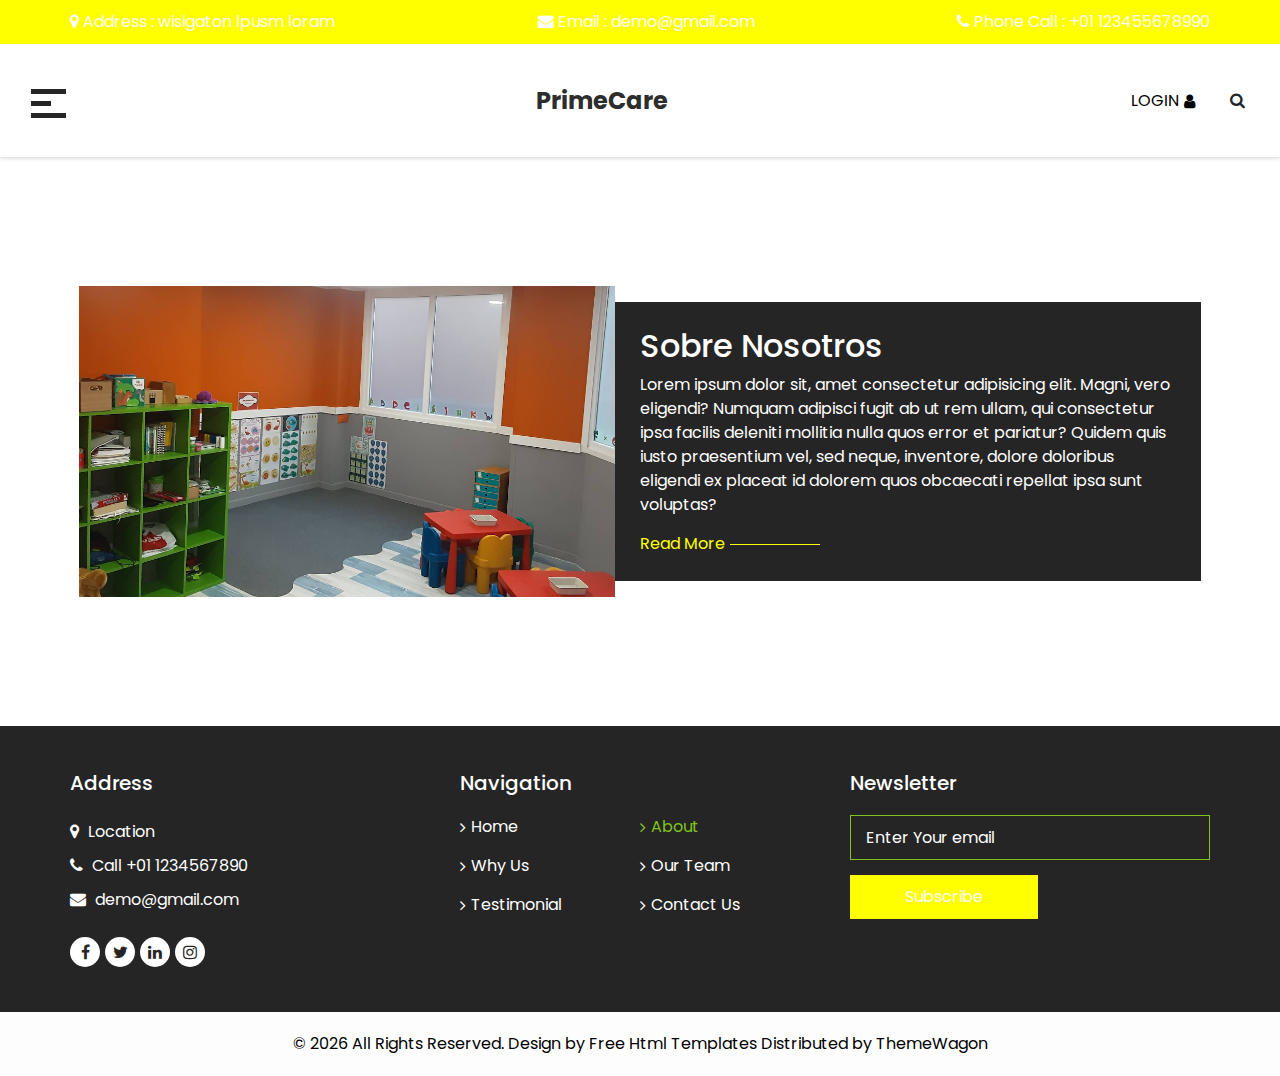
<file: about.html>
<!DOCTYPE html>
<html>

<head>
  <!-- Basic -->
  <meta charset="utf-8" />
  <meta http-equiv="X-UA-Compatible" content="IE=edge" />
  <!-- Mobile Metas -->
  <meta name="viewport" content="width=device-width, initial-scale=1, shrink-to-fit=no" />
  <!-- Site Metas -->
  <meta name="keywords" content="" />
  <meta name="description" content="" />
  <meta name="author" content="" />

  <title>PrimeCare</title>

  <!-- slider stylesheet -->
  <link rel="stylesheet" type="text/css" href="https://cdnjs.cloudflare.com/ajax/libs/OwlCarousel2/2.3.4/assets/owl.carousel.min.css" />

  <!-- bootstrap core css -->
  <link rel="stylesheet" type="text/css" href="css/bootstrap.css" />
  <!-- fonts awesome style -->
  <link href="css/font-awesome.min.css" rel="stylesheet" />
  <!-- fonts style -->
  <link href="https://fonts.googleapis.com/css?family=Open+Sans:400,700|Poppins:400,500,700&display=swap" rel="stylesheet" />

  <!-- Custom styles for this template -->
  <link href="css/style.css" rel="stylesheet" />
  <!-- responsive style -->
  <link href="css/responsive.css" rel="stylesheet" />
</head>

<body class="sub_page">
  <div class="hero_area">
    <!-- header section strats -->
    <header class="header_section">
      <div class="contact_nav_container">
        <div class="container">
          <div class="contact_nav">
            <a href="">
              <i class="fa fa-map-marker" aria-hidden="true"></i>
              <span>
                Address : wisigaton lpusm loram
              </span>
            </a>
            <a href="">
              <i class="fa fa-envelope" aria-hidden="true"></i>
              <span>
                Email : demo@gmail.com
              </span>
            </a>
            <a href="">
              <i class="fa fa-phone" aria-hidden="true"></i>
              <span>
                Phone Call : +01 123455678990
              </span>
            </a>
          </div>
        </div>
      </div>
      <div class="container-fluid">
        <nav class="navbar navbar-expand-lg custom_nav-container">
          <div class="custom_menu-btn">
            <button onclick="openNav()">
              <span class="s-1"> </span>
              <span class="s-2"> </span>
              <span class="s-3"> </span>
            </button>
          </div>
          <div id="myNav" class="overlay">
            <div class="menu_btn-style ">
              <button onclick="closeNav()">
                <span class="s-1"> </span>
                <span class="s-2"> </span>
                <span class="s-3"> </span>
              </button>
            </div>
            <div class="overlay-content">
              <a class="" href="index.html"> Home <span class="sr-only">(current)</span></a>
              <a class="active" href="about.html"> About</a>
              <a class="" href="why.html"> Why Us </a>
              <a class="" href="team.html"> Our Team</a>
              <a class="" href="testimonial.html"> Testimonial</a>
              <a class="" href="contact.html"> Contact Us</a>
            </div>
          </div>
          <a class="navbar-brand" href="index.html">
            <span>
              PrimeCare
            </span>
          </a>
          <div class="user_option">
            <a href="">
              <span>
                Login
              </span>
              <i class="fa fa-user" aria-hidden="true"></i>
            </a>
            <form class="form-inline">
              <button class="btn  nav_search-btn" type="submit">
                <i class="fa fa-search" aria-hidden="true"></i>
              </button>
            </form>
          </div>
        </nav>
      </div>
    </header>
    <!-- end header section -->
  </div>


  <!-- about section -->

  <section class="about_section layout_padding">
    <div class="container-fluid">
      <div class="box">
        <div class="img-box">
          <img src="images/imagen_6.png" alt="" />
        </div>
        <div class="detail-box">
          <h2>
            Sobre Nosotros
          </h2>
          <p>
            Lorem ipsum dolor sit, amet consectetur adipisicing elit. Magni, vero eligendi? Numquam adipisci fugit ab ut rem ullam, qui consectetur ipsa facilis deleniti mollitia nulla quos error et pariatur? Quidem quis iusto praesentium vel, sed neque, inventore, dolore doloribus eligendi ex placeat id dolorem quos obcaecati repellat ipsa sunt voluptas?
          </p>
          <a href="">
            <span>
              Read More
            </span>
            <hr />
          </a>
        </div>
      </div>
    </div>
  </section>

  <!-- end about section -->


  <!-- info section -->

  <section class="info_section layout_padding2">
    <div class="container">
      <div class="row">
        <div class="col-md-4">
          <div class="info_contact">
            <h5>
              Address
            </h5>
            <div class="contact_link_box">
              <a href="">
                <i class="fa fa-map-marker" aria-hidden="true"></i>
                <span>
                  Location
                </span>
              </a>
              <a href="">
                <i class="fa fa-phone" aria-hidden="true"></i>
                <span>
                  Call +01 1234567890
                </span>
              </a>
              <a href="">
                <i class="fa fa-envelope" aria-hidden="true"></i>
                <span>
                  demo@gmail.com
                </span>
              </a>
            </div>
          </div>
          <div class="info_social">
            <a href="">
              <i class="fa fa-facebook" aria-hidden="true"></i>
            </a>
            <a href="">
              <i class="fa fa-twitter" aria-hidden="true"></i>
            </a>
            <a href="">
              <i class="fa fa-linkedin" aria-hidden="true"></i>
            </a>
            <a href="">
              <i class="fa fa-instagram" aria-hidden="true"></i>
            </a>
          </div>
        </div>
        <div class="col-md-4">
          <div class="info_link_box">
            <h5>
              Navigation
            </h5>
            <div class="info_links">
              <a class="" href="index.html"> <i class="fa fa-angle-right" aria-hidden="true"></i> Home <span class="sr-only">(current)</span></a>
              <a class="active" href="about.html"> <i class="fa fa-angle-right" aria-hidden="true"></i> About</a>
              <a class="" href="why.html"> <i class="fa fa-angle-right" aria-hidden="true"></i> Why Us </a>
              <a class="" href="team.html"> <i class="fa fa-angle-right" aria-hidden="true"></i> Our Team</a>
              <a class="" href="testimonial.html"> <i class="fa fa-angle-right" aria-hidden="true"></i> Testimonial</a>
              <a class="" href="contact.html"> <i class="fa fa-angle-right" aria-hidden="true"></i> Contact Us</a>
            </div>
          </div>
        </div>
        <div class="col-md-4">
          <h5>
            Newsletter
          </h5>
          <form action="">
            <input type="text" placeholder="Enter Your email" />
            <button type="submit">
              Subscribe
            </button>
          </form>
        </div>
      </div>
    </div>
  </section>

  <!-- end info section -->

  <!-- footer section -->
  <footer class="footer_section container-fluid">
    <p>
      &copy; <span id="displayYear"></span> All Rights Reserved. Design by
      <a href="https://html.design/">Free Html Templates</a> Distributed by <a href="https://themewagon.com">ThemeWagon</a>
    </p>
  </footer>
  <!-- footer section -->

  <script src="js/jquery-3.4.1.min.js"></script>
  <script src="js/bootstrap.js"></script>
  <script src="https://cdnjs.cloudflare.com/ajax/libs/OwlCarousel2/2.3.4/owl.carousel.min.js"></script>
  <script src="js/custom.js"></script>


</body>

</html>
</file>
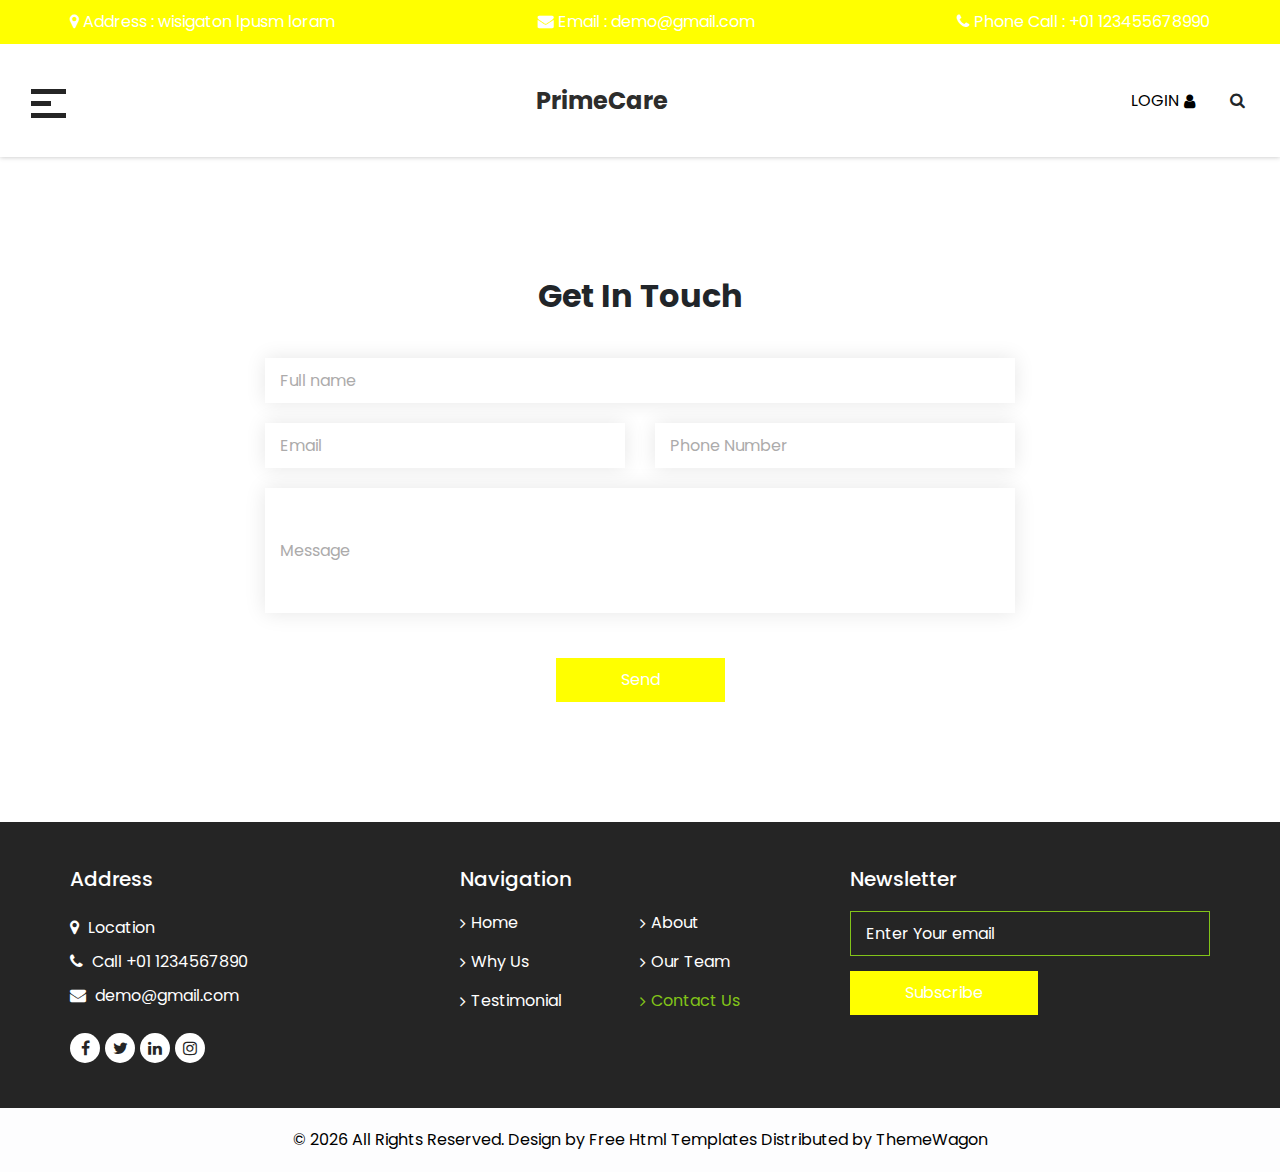
<file: contact.html>
<!DOCTYPE html>
<html>

<head>
  <!-- Basic -->
  <meta charset="utf-8" />
  <meta http-equiv="X-UA-Compatible" content="IE=edge" />
  <!-- Mobile Metas -->
  <meta name="viewport" content="width=device-width, initial-scale=1, shrink-to-fit=no" />
  <!-- Site Metas -->
  <meta name="keywords" content="" />
  <meta name="description" content="" />
  <meta name="author" content="" />

  <title>PrimeCare</title>

  <!-- slider stylesheet -->
  <link rel="stylesheet" type="text/css" href="https://cdnjs.cloudflare.com/ajax/libs/OwlCarousel2/2.3.4/assets/owl.carousel.min.css" />

  <!-- bootstrap core css -->
  <link rel="stylesheet" type="text/css" href="css/bootstrap.css" />
  <!-- fonts awesome style -->
  <link href="css/font-awesome.min.css" rel="stylesheet" />
  <!-- fonts style -->
  <link href="https://fonts.googleapis.com/css?family=Open+Sans:400,700|Poppins:400,500,700&display=swap" rel="stylesheet" />

  <!-- Custom styles for this template -->
  <link href="css/style.css" rel="stylesheet" />
  <!-- responsive style -->
  <link href="css/responsive.css" rel="stylesheet" />
</head>

<body class="sub_page">
  <div class="hero_area">
    <!-- header section strats -->
    <header class="header_section">
      <div class="contact_nav_container">
        <div class="container">
          <div class="contact_nav">
            <a href="">
              <i class="fa fa-map-marker" aria-hidden="true"></i>
              <span>
                Address : wisigaton lpusm loram
              </span>
            </a>
            <a href="">
              <i class="fa fa-envelope" aria-hidden="true"></i>
              <span>
                Email : demo@gmail.com
              </span>
            </a>
            <a href="">
              <i class="fa fa-phone" aria-hidden="true"></i>
              <span>
                Phone Call : +01 123455678990
              </span>
            </a>
          </div>
        </div>
      </div>
      <div class="container-fluid">
        <nav class="navbar navbar-expand-lg custom_nav-container">
          <div class="custom_menu-btn">
            <button onclick="openNav()">
              <span class="s-1"> </span>
              <span class="s-2"> </span>
              <span class="s-3"> </span>
            </button>
          </div>
          <div id="myNav" class="overlay">
            <div class="menu_btn-style ">
              <button onclick="closeNav()">
                <span class="s-1"> </span>
                <span class="s-2"> </span>
                <span class="s-3"> </span>
              </button>
            </div>
            <div class="overlay-content">
              <a class="" href="index.html"> Home <span class="sr-only">(current)</span></a>
              <a class="" href="about.html"> About</a>
              <a class="" href="why.html"> Why Us </a>
              <a class="" href="team.html"> Our Team</a>
              <a class="" href="testimonial.html"> Testimonial</a>
              <a class="active" href="contact.html"> Contact Us</a>
            </div>
          </div>
          <a class="navbar-brand" href="index.html">
            <span>
              PrimeCare
            </span>
          </a>
          <div class="user_option">
            <a href="">
              <span>
                Login
              </span>
              <i class="fa fa-user" aria-hidden="true"></i>
            </a>
            <form class="form-inline">
              <button class="btn  nav_search-btn" type="submit">
                <i class="fa fa-search" aria-hidden="true"></i>
              </button>
            </form>
          </div>
        </nav>
      </div>
    </header>
    <!-- end header section -->
  </div>


  <!-- contact section -->

  <section class="contact_section layout_padding">
    <div class="container">
      <div class="row">
        <div class="col-md-8 mx-auto">
          <div class="contact-form">
            <div class="heading_container">
              <h2>
                Get In Touch
              </h2>
            </div>
            <form action="">
              <input type="text" placeholder="Full name " />
              <div class="top_input">
                <input type="email" placeholder="Email" />
                <input type="text" placeholder="Phone Number" />
              </div>
              <input type="text" placeholder="Message" class="message_input" />
              <div class="btn-box">
                <button>
                  Send
                </button>
              </div>
            </form>
          </div>
        </div>
      </div>
    </div>
  </section>

  <!-- end contact section -->

  <!-- info section -->

  <section class="info_section layout_padding2">
    <div class="container">
      <div class="row">
        <div class="col-md-4">
          <div class="info_contact">
            <h5>
              Address
            </h5>
            <div class="contact_link_box">
              <a href="">
                <i class="fa fa-map-marker" aria-hidden="true"></i>
                <span>
                  Location
                </span>
              </a>
              <a href="">
                <i class="fa fa-phone" aria-hidden="true"></i>
                <span>
                  Call +01 1234567890
                </span>
              </a>
              <a href="">
                <i class="fa fa-envelope" aria-hidden="true"></i>
                <span>
                  demo@gmail.com
                </span>
              </a>
            </div>
          </div>
          <div class="info_social">
            <a href="">
              <i class="fa fa-facebook" aria-hidden="true"></i>
            </a>
            <a href="">
              <i class="fa fa-twitter" aria-hidden="true"></i>
            </a>
            <a href="">
              <i class="fa fa-linkedin" aria-hidden="true"></i>
            </a>
            <a href="">
              <i class="fa fa-instagram" aria-hidden="true"></i>
            </a>
          </div>
        </div>
        <div class="col-md-4">
          <div class="info_link_box">
            <h5>
              Navigation
            </h5>
            <div class="info_links">
              <a class="" href="index.html"> <i class="fa fa-angle-right" aria-hidden="true"></i> Home <span class="sr-only">(current)</span></a>
              <a class="" href="about.html"> <i class="fa fa-angle-right" aria-hidden="true"></i> About</a>
              <a class="" href="why.html"> <i class="fa fa-angle-right" aria-hidden="true"></i> Why Us </a>
              <a class="" href="team.html"> <i class="fa fa-angle-right" aria-hidden="true"></i> Our Team</a>
              <a class="" href="testimonial.html"> <i class="fa fa-angle-right" aria-hidden="true"></i> Testimonial</a>
              <a class="active" href="contact.html"> <i class="fa fa-angle-right" aria-hidden="true"></i> Contact Us</a>
            </div>
          </div>
        </div>
        <div class="col-md-4">
          <h5>
            Newsletter
          </h5>
          <form action="">
            <input type="text" placeholder="Enter Your email" />
            <button type="submit">
              Subscribe
            </button>
          </form>
        </div>
      </div>
    </div>
  </section>

  <!-- end info section -->

  <!-- footer section -->
  <footer class="footer_section container-fluid">
    <p>
      &copy; <span id="displayYear"></span> All Rights Reserved. Design by
      <a href="https://html.design/">Free Html Templates</a> Distributed by <a href="https://themewagon.com">ThemeWagon</a>
    </p>
  </footer>
  <!-- footer section -->

  <script src="js/jquery-3.4.1.min.js"></script>
  <script src="js/bootstrap.js"></script>
  <script src="https://cdnjs.cloudflare.com/ajax/libs/OwlCarousel2/2.3.4/owl.carousel.min.js"></script>
  <script src="js/custom.js"></script>

</body>

</html>
</file>
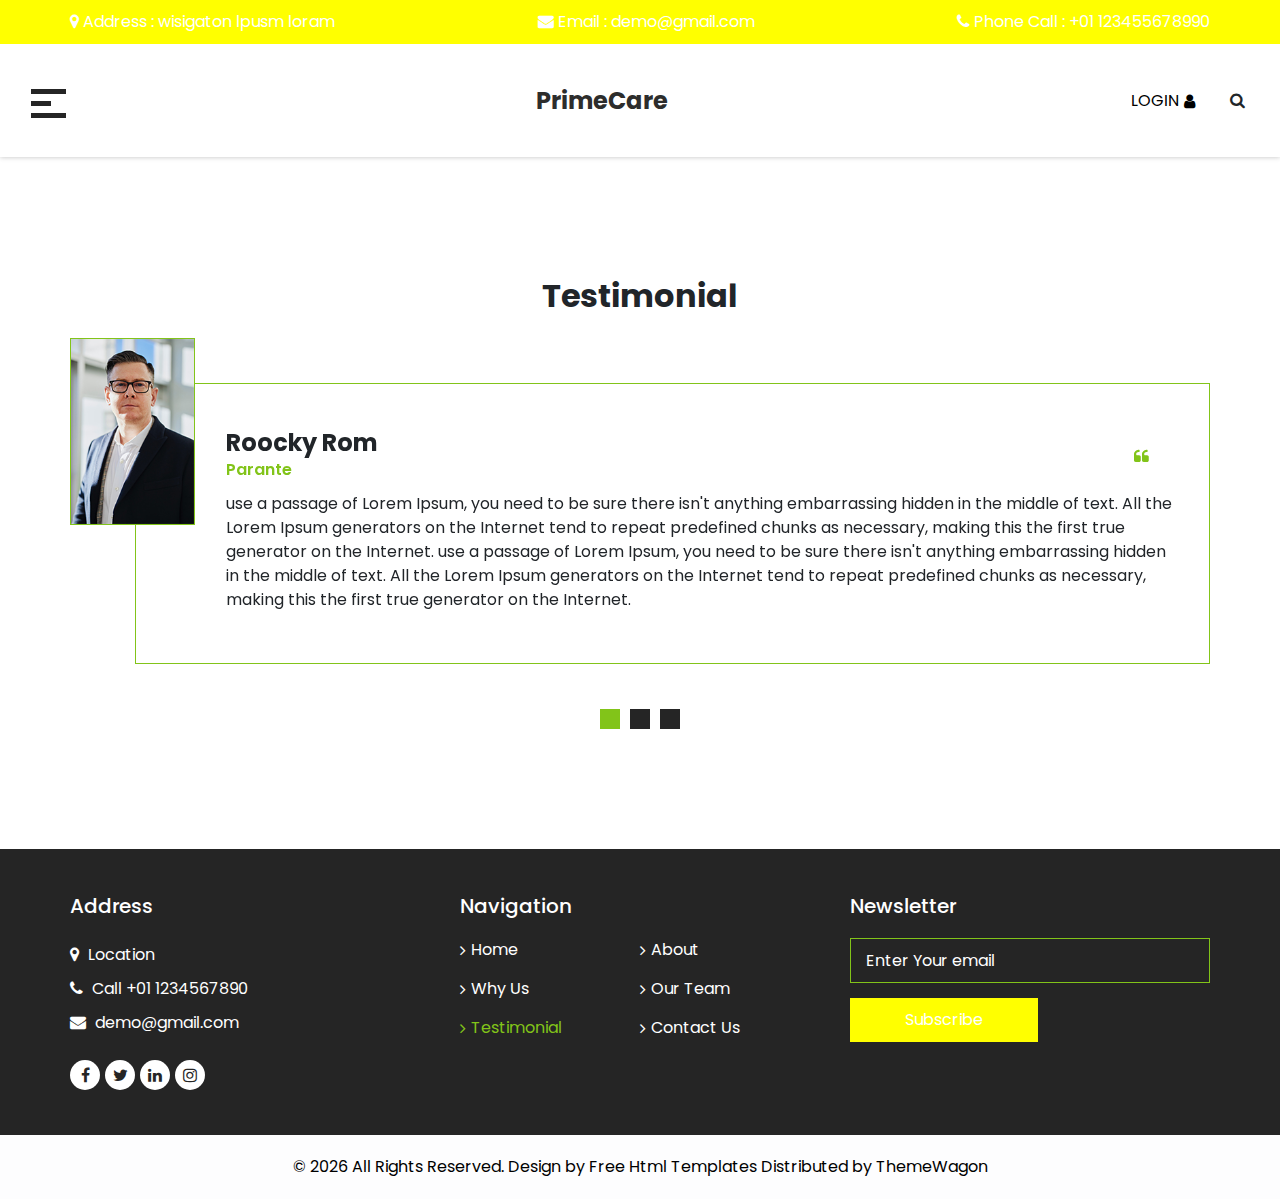
<file: testimonial.html>
<!DOCTYPE html>
<html>

<head>
  <!-- Basic -->
  <meta charset="utf-8" />
  <meta http-equiv="X-UA-Compatible" content="IE=edge" />
  <!-- Mobile Metas -->
  <meta name="viewport" content="width=device-width, initial-scale=1, shrink-to-fit=no" />
  <!-- Site Metas -->
  <meta name="keywords" content="" />
  <meta name="description" content="" />
  <meta name="author" content="" />

  <title>PrimeCare</title>

  <!-- slider stylesheet -->
  <link rel="stylesheet" type="text/css" href="https://cdnjs.cloudflare.com/ajax/libs/OwlCarousel2/2.3.4/assets/owl.carousel.min.css" />

  <!-- bootstrap core css -->
  <link rel="stylesheet" type="text/css" href="css/bootstrap.css" />
  <!-- fonts awesome style -->
  <link href="css/font-awesome.min.css" rel="stylesheet" />
  <!-- fonts style -->
  <link href="https://fonts.googleapis.com/css?family=Open+Sans:400,700|Poppins:400,500,700&display=swap" rel="stylesheet" />

  <!-- Custom styles for this template -->
  <link href="css/style.css" rel="stylesheet" />
  <!-- responsive style -->
  <link href="css/responsive.css" rel="stylesheet" />
</head>

<body class="sub_page">
  <div class="hero_area">
    <!-- header section strats -->
    <header class="header_section">
      <div class="contact_nav_container">
        <div class="container">
          <div class="contact_nav">
            <a href="">
              <i class="fa fa-map-marker" aria-hidden="true"></i>
              <span>
                Address : wisigaton lpusm loram
              </span>
            </a>
            <a href="">
              <i class="fa fa-envelope" aria-hidden="true"></i>
              <span>
                Email : demo@gmail.com
              </span>
            </a>
            <a href="">
              <i class="fa fa-phone" aria-hidden="true"></i>
              <span>
                Phone Call : +01 123455678990
              </span>
            </a>
          </div>
        </div>
      </div>
      <div class="container-fluid">
        <nav class="navbar navbar-expand-lg custom_nav-container">
          <div class="custom_menu-btn">
            <button onclick="openNav()">
              <span class="s-1"> </span>
              <span class="s-2"> </span>
              <span class="s-3"> </span>
            </button>
          </div>
          <div id="myNav" class="overlay">
            <div class="menu_btn-style ">
              <button onclick="closeNav()">
                <span class="s-1"> </span>
                <span class="s-2"> </span>
                <span class="s-3"> </span>
              </button>
            </div>
            <div class="overlay-content">
              <a class="" href="index.html"> Home <span class="sr-only">(current)</span></a>
              <a class="" href="about.html"> About</a>
              <a class="" href="why.html"> Why Us </a>
              <a class="" href="team.html"> Our Team</a>
              <a class="active" href="testimonial.html"> Testimonial</a>
              <a class="" href="contact.html"> Contact Us</a>
            </div>
          </div>
          <a class="navbar-brand" href="index.html">
            <span>
              PrimeCare
            </span>
          </a>
          <div class="user_option">
            <a href="">
              <span>
                Login
              </span>
              <i class="fa fa-user" aria-hidden="true"></i>
            </a>
            <form class="form-inline">
              <button class="btn  nav_search-btn" type="submit">
                <i class="fa fa-search" aria-hidden="true"></i>
              </button>
            </form>
          </div>
        </nav>
      </div>
    </header>
    <!-- end header section -->
  </div>

  <!-- client section -->

  <section class="client_section layout_padding">
    <div class="container">
      <div class="heading_container">
        <h2>
          Testimonial
        </h2>
      </div>
      <div id="carouselExampleIndicators" class="carousel slide" data-ride="carousel">
        <div class="carousel-inner">
          <div class="carousel-item active">
            <div class="box">
              <div class="img-box">
                <img src="images/client.jpg" alt="" />
              </div>
              <div class="client_detail">
                <div class="client_name">
                  <div class="client_info">
                    <h4>
                      Roocky Rom
                    </h4>
                    <span>
                      Parante
                    </span>
                  </div>
                  <i class="fa fa-quote-left" aria-hidden="true"></i>
                </div>
                <p>
                  use a passage of Lorem Ipsum, you need to be sure there isn't anything embarrassing hidden in the middle of text. All the Lorem Ipsum generators on the Internet tend to repeat predefined chunks as necessary, making this the first true generator on the Internet. use a passage of Lorem Ipsum, you need to be sure there isn't anything embarrassing hidden in the middle of text. All the Lorem Ipsum generators on the Internet tend to repeat predefined chunks as necessary, making this the first true generator on the Internet.
                </p>
              </div>
            </div>
          </div>
          <div class="carousel-item">
            <div class="box">
              <div class="img-box">
                <img src="images/client.jpg" alt="" />
              </div>
              <div class="client_detail">
                <div class="client_name">
                  <div class="client_info">
                    <h4>
                      Roocky Rom
                    </h4>
                    <span>
                      Parante
                    </span>
                  </div>
                  <i class="fa fa-quote-left" aria-hidden="true"></i>
                </div>
                <p>
                  use a passage of Lorem Ipsum, you need to be sure there isn't anything embarrassing hidden in the middle of text. All the Lorem Ipsum generators on the Internet tend to repeat predefined chunks as necessary, making this the first true generator on the Internet. use a passage of Lorem Ipsum, you need to be sure there isn't anything embarrassing hidden in the middle of text. All the Lorem Ipsum generators on the Internet tend to repeat predefined chunks as necessary, making this the first true generator on the Internet.
                </p>
              </div>
            </div>
          </div>
          <div class="carousel-item">
            <div class="box">
              <div class="img-box">
                <img src="images/client.jpg" alt="" />
              </div>
              <div class="client_detail">
                <div class="client_name">
                  <div class="client_info">
                    <h4>
                      Roocky Rom
                    </h4>
                    <span>
                      Parante
                    </span>
                  </div>
                  <i class="fa fa-quote-left" aria-hidden="true"></i>
                </div>
                <p>
                  use a passage of Lorem Ipsum, you need to be sure there isn't anything embarrassing hidden in the middle of text. All the Lorem Ipsum generators on the Internet tend to repeat predefined chunks as necessary, making this the first true generator on the Internet. use a passage of Lorem Ipsum, you need to be sure there isn't anything embarrassing hidden in the middle of text. All the Lorem Ipsum generators on the Internet tend to repeat predefined chunks as necessary, making this the first true generator on the Internet.
                </p>
              </div>
            </div>
          </div>
        </div>
        <ol class="carousel-indicators">
          <li data-target="#carouselExampleIndicators" data-slide-to="0" class="active"></li>
          <li data-target="#carouselExampleIndicators" data-slide-to="1"></li>
          <li data-target="#carouselExampleIndicators" data-slide-to="2"></li>
        </ol>
      </div>
    </div>
  </section>

  <!-- end client section -->

  <!-- info section -->

  <section class="info_section layout_padding2">
    <div class="container">
      <div class="row">
        <div class="col-md-4">
          <div class="info_contact">
            <h5>
              Address
            </h5>
            <div class="contact_link_box">
              <a href="">
                <i class="fa fa-map-marker" aria-hidden="true"></i>
                <span>
                  Location
                </span>
              </a>
              <a href="">
                <i class="fa fa-phone" aria-hidden="true"></i>
                <span>
                  Call +01 1234567890
                </span>
              </a>
              <a href="">
                <i class="fa fa-envelope" aria-hidden="true"></i>
                <span>
                  demo@gmail.com
                </span>
              </a>
            </div>
          </div>
          <div class="info_social">
            <a href="">
              <i class="fa fa-facebook" aria-hidden="true"></i>
            </a>
            <a href="">
              <i class="fa fa-twitter" aria-hidden="true"></i>
            </a>
            <a href="">
              <i class="fa fa-linkedin" aria-hidden="true"></i>
            </a>
            <a href="">
              <i class="fa fa-instagram" aria-hidden="true"></i>
            </a>
          </div>
        </div>
        <div class="col-md-4">
          <div class="info_link_box">
            <h5>
              Navigation
            </h5>
            <div class="info_links">
              <a class="" href="index.html"> <i class="fa fa-angle-right" aria-hidden="true"></i> Home <span class="sr-only">(current)</span></a>
              <a class="" href="about.html"> <i class="fa fa-angle-right" aria-hidden="true"></i> About</a>
              <a class="" href="why.html"> <i class="fa fa-angle-right" aria-hidden="true"></i> Why Us </a>
              <a class="" href="team.html"> <i class="fa fa-angle-right" aria-hidden="true"></i> Our Team</a>
              <a class="active" href="testimonial.html"> <i class="fa fa-angle-right" aria-hidden="true"></i> Testimonial</a>
              <a class="" href="contact.html"> <i class="fa fa-angle-right" aria-hidden="true"></i> Contact Us</a>
            </div>
          </div>
        </div>
        <div class="col-md-4">
          <h5>
            Newsletter
          </h5>
          <form action="">
            <input type="text" placeholder="Enter Your email" />
            <button type="submit">
              Subscribe
            </button>
          </form>
        </div>
      </div>
    </div>
  </section>

  <!-- end info section -->

  <!-- footer section -->
  <footer class="footer_section container-fluid">
    <p>
      &copy; <span id="displayYear"></span> All Rights Reserved. Design by
      <a href="https://html.design/">Free Html Templates</a> Distributed by <a href="https://themewagon.com">ThemeWagon</a>
    </p>
  </footer>
  <!-- footer section -->

  <script src="js/jquery-3.4.1.min.js"></script>
  <script src="js/bootstrap.js"></script>
  <script src="https://cdnjs.cloudflare.com/ajax/libs/OwlCarousel2/2.3.4/owl.carousel.min.js"></script>
  <script src="js/custom.js"></script>

</body>

</html>
</file>
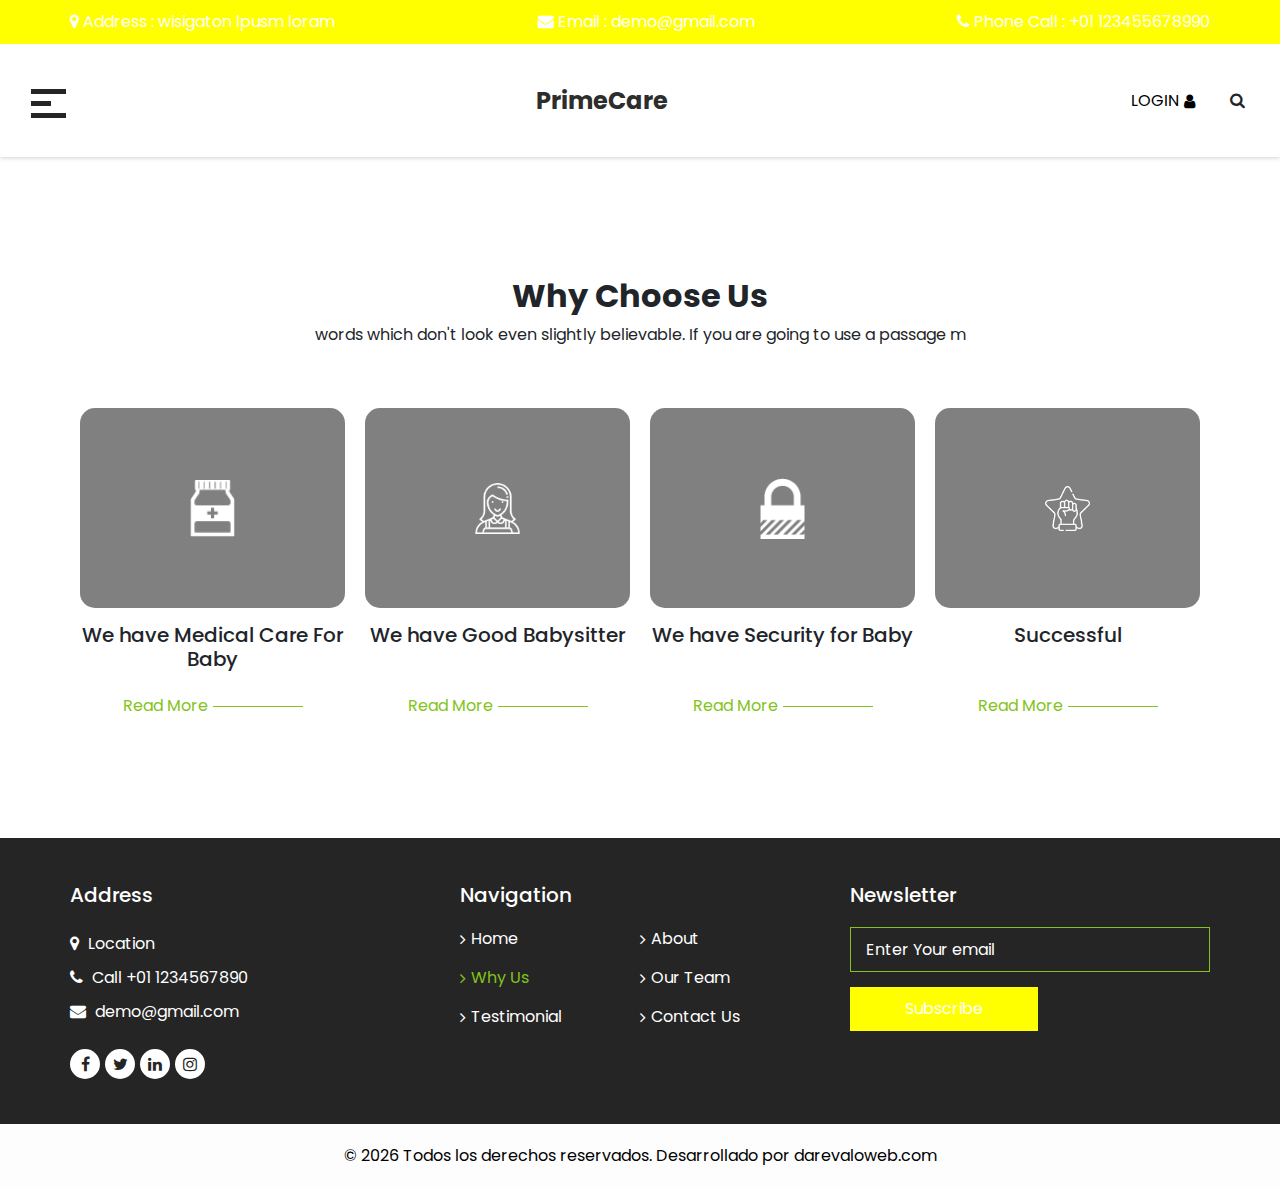
<file: why.html>
<!DOCTYPE html>
<html>

<head>
  <!-- Basic -->
  <meta charset="utf-8" />
  <meta http-equiv="X-UA-Compatible" content="IE=edge" />
  <!-- Mobile Metas -->
  <meta name="viewport" content="width=device-width, initial-scale=1, shrink-to-fit=no" />
  <!-- Site Metas -->
  <meta name="keywords" content="" />
  <meta name="description" content="" />
  <meta name="author" content="" />

  <title>PrimeCare</title>

  <!-- slider stylesheet -->
  <link rel="stylesheet" type="text/css" href="https://cdnjs.cloudflare.com/ajax/libs/OwlCarousel2/2.3.4/assets/owl.carousel.min.css" />

  <!-- bootstrap core css -->
  <link rel="stylesheet" type="text/css" href="css/bootstrap.css" />
  <!-- fonts awesome style -->
  <link href="css/font-awesome.min.css" rel="stylesheet" />
  <!-- fonts style -->
  <link href="https://fonts.googleapis.com/css?family=Open+Sans:400,700|Poppins:400,500,700&display=swap" rel="stylesheet" />

  <!-- Custom styles for this template -->
  <link href="css/style.css" rel="stylesheet" />
  <!-- responsive style -->
  <link href="css/responsive.css" rel="stylesheet" />
</head>

<body class="sub_page">
  <div class="hero_area">
    <!-- header section strats -->
    <header class="header_section">
      <div class="contact_nav_container">
        <div class="container">
          <div class="contact_nav">
            <a href="">
              <i class="fa fa-map-marker" aria-hidden="true"></i>
              <span>
                Address : wisigaton lpusm loram
              </span>
            </a>
            <a href="">
              <i class="fa fa-envelope" aria-hidden="true"></i>
              <span>
                Email : demo@gmail.com
              </span>
            </a>
            <a href="">
              <i class="fa fa-phone" aria-hidden="true"></i>
              <span>
                Phone Call : +01 123455678990
              </span>
            </a>
          </div>
        </div>
      </div>
      <div class="container-fluid">
        <nav class="navbar navbar-expand-lg custom_nav-container">
          <div class="custom_menu-btn">
            <button onclick="openNav()">
              <span class="s-1"> </span>
              <span class="s-2"> </span>
              <span class="s-3"> </span>
            </button>
          </div>
          <div id="myNav" class="overlay">
            <div class="menu_btn-style ">
              <button onclick="closeNav()">
                <span class="s-1"> </span>
                <span class="s-2"> </span>
                <span class="s-3"> </span>
              </button>
            </div>
            <div class="overlay-content">
              <a class="" href="index.html"> Home <span class="sr-only">(current)</span></a>
              <a class="" href="about.html"> About</a>
              <a class="active" href="why.html"> Why Us </a>
              <a class="" href="team.html"> Our Team</a>
              <a class="" href="testimonial.html"> Testimonial</a>
              <a class="" href="contact.html"> Contact Us</a>
            </div>
          </div>
          <a class="navbar-brand" href="index.html">
            <span>
              PrimeCare
            </span>
          </a>
          <div class="user_option">
            <a href="">
              <span>
                Login
              </span>
              <i class="fa fa-user" aria-hidden="true"></i>
            </a>
            <form class="form-inline">
              <button class="btn  nav_search-btn" type="submit">
                <i class="fa fa-search" aria-hidden="true"></i>
              </button>
            </form>
          </div>
        </nav>
      </div>
    </header>
    <!-- end header section -->
  </div>



  <!-- why section -->

  <section class="why_section layout_padding">
    <div class="container">
      <div class="heading_container">
        <h2>
          Why Choose Us
        </h2>
        <p>
          words which don't look even slightly believable. If you are going to use a passage m
        </p>
      </div>
      <div class="why_container">
        <div class="box">
          <div class="img-box">
            <img src="images/why1.png" alt="" />
          </div>
          <div class="detail-box">
            <h5>
              We have Medical Care For Baby
            </h5>
            <a href="">
              <span>
                Read More
              </span>
              <hr />
            </a>
          </div>
        </div>
        <div class="box">
          <div class="img-box">
            <img src="images/why2.png" alt="" />
          </div>
          <div class="detail-box">
            <h5>
              We have Good Babysitter
            </h5>
            <a href="">
              <span>
                Read More
              </span>
              <hr />
            </a>
          </div>
        </div>
        <div class="box">
          <div class="img-box">
            <img src="images/why3.png" alt="" />
          </div>
          <div class="detail-box">
            <h5>
              We have Security for Baby
            </h5>
            <a href="">
              <span>
                Read More
              </span>
              <hr />
            </a>
          </div>
        </div>
        <div class="box">
          <div class="img-box">
            <img src="images/why4.png" alt="" />
          </div>
          <div class="detail-box">
            <h5>
              Successful
            </h5>
            <a href="">
              <span>
                Read More
              </span>
              <hr />
            </a>
          </div>
        </div>
      </div>
    </div>
  </section>

  <!-- end why section -->


  <!-- info section -->

  <section class="info_section layout_padding2">
    <div class="container">
      <div class="row">
        <div class="col-md-4">
          <div class="info_contact">
            <h5>
              Address
            </h5>
            <div class="contact_link_box">
              <a href="">
                <i class="fa fa-map-marker" aria-hidden="true"></i>
                <span>
                  Location
                </span>
              </a>
              <a href="">
                <i class="fa fa-phone" aria-hidden="true"></i>
                <span>
                  Call +01 1234567890
                </span>
              </a>
              <a href="">
                <i class="fa fa-envelope" aria-hidden="true"></i>
                <span>
                  demo@gmail.com
                </span>
              </a>
            </div>
          </div>
          <div class="info_social">
            <a href="">
              <i class="fa fa-facebook" aria-hidden="true"></i>
            </a>
            <a href="">
              <i class="fa fa-twitter" aria-hidden="true"></i>
            </a>
            <a href="">
              <i class="fa fa-linkedin" aria-hidden="true"></i>
            </a>
            <a href="">
              <i class="fa fa-instagram" aria-hidden="true"></i>
            </a>
          </div>
        </div>
        <div class="col-md-4">
          <div class="info_link_box">
            <h5>
              Navigation
            </h5>
            <div class="info_links">
              <a class="" href="index.html"> <i class="fa fa-angle-right" aria-hidden="true"></i> Home <span class="sr-only">(current)</span></a>
              <a class="" href="about.html"> <i class="fa fa-angle-right" aria-hidden="true"></i> About</a>
              <a class="active" href="why.html"> <i class="fa fa-angle-right" aria-hidden="true"></i> Why Us </a>
              <a class="" href="team.html"> <i class="fa fa-angle-right" aria-hidden="true"></i> Our Team</a>
              <a class="" href="testimonial.html"> <i class="fa fa-angle-right" aria-hidden="true"></i> Testimonial</a>
              <a class="" href="contact.html"> <i class="fa fa-angle-right" aria-hidden="true"></i> Contact Us</a>
            </div>
          </div>
        </div>
        <div class="col-md-4">
          <h5>
            Newsletter
          </h5>
          <form action="">
            <input type="text" placeholder="Enter Your email" />
            <button type="submit">
              Subscribe
            </button>
          </form>
        </div>
      </div>
    </div>
  </section>

  <!-- end info section -->

  <!-- footer section -->
  <footer class="footer_section container-fluid">
    <p>
      &copy; <span id="displayYear"></span> Todos los derechos reservados. Desarrollado por
      <a href="https://darevaloweb.com/">darevaloweb.com</a>
    </p>
  </footer>
  <!-- footer section -->

  <script src="js/jquery-3.4.1.min.js"></script>
  <script src="js/bootstrap.js"></script>
  <script src="https://cdnjs.cloudflare.com/ajax/libs/OwlCarousel2/2.3.4/owl.carousel.min.js"></script>
  <script src="js/custom.js"></script>

</body>

</html>
</file>
<file: css/style.css>
body {
  font-family: "Poppins", sans-serif;
  overflow-x: hidden;
}

p {
  font-family: "Poppins", sans-serif;
}

.layout_margin {
  margin-top: 90px;
  margin-bottom: 90px;
}

.layout_padding {
  padding-top: 120px;
  padding-bottom: 120px;
}

.layout_padding2 {
  padding-top: 45px;
  padding-bottom: 45px;
}

.layout_padding2-top {
  padding-top: 45px;
}

.layout_padding2-bottom {
  padding-bottom: 45px;
}

.layout_padding-top {
  padding-top: 120px;
}

.layout_padding-bottom {
  padding-bottom: 120px;
}

.heading_container {
  display: -webkit-box;
  display: -ms-flexbox;
  display: flex;
  -webkit-box-orient: vertical;
  -webkit-box-direction: normal;
      -ms-flex-direction: column;
          flex-direction: column;
  -webkit-box-align: center;
      -ms-flex-align: center;
          align-items: center;
  text-align: center;
}

.heading_container h2 {
  font-weight: bold;
}

/*header section*/
.hero_area {
  height: 100vh;
  position: relative;
  display: -webkit-box;
  display: -ms-flexbox;
  display: flex;
  -webkit-box-orient: vertical;
  -webkit-box-direction: normal;
      -ms-flex-direction: column;
          flex-direction: column;
}

.sub_page .hero_area {
  height: auto;
}

.sub_page .hero_area .header_section {
  -webkit-box-shadow: 0 0 5px 0 rgba(0, 0, 0, 0.25);
          box-shadow: 0 0 5px 0 rgba(0, 0, 0, 0.25);
}

.header_section {
  background-color: #ffffff;
}

.header_section .container-fluid {
  padding-right: 25px;
  padding-left: 25px;
}

.contact_nav_container {
  background-color: yellow;
  padding: 10px 0;
}

.contact_nav_container .contact_nav {
  display: -webkit-box;
  display: -ms-flexbox;
  display: flex;
  -webkit-box-pack: justify;
      -ms-flex-pack: justify;
          justify-content: space-between;
}

.contact_nav_container .contact_nav a {
  color: #ffffff;
}

.header_section .nav_container {
  margin: 0 auto;
}

.custom_nav-container.navbar-expand-lg .navbar-nav .nav-link img {
  width: 22px;
  margin-right: 15px;
}

.custom_nav-container.navbar-expand-lg .navbar-nav .nav-link {
  padding: 0px 25px;
  color: #fefeff;
  text-align: center;
  font-family: "Roboto", sans-serif;
}

.custom_menu-btn button {
  margin-top: 12px;
  outline: none;
  border: none;
  background-color: transparent;
}

.custom_menu-btn span {
  display: block;
  width: 35px;
  height: 5px;
  background-color: #252525;
  margin: 7px 0;
  -webkit-transition: all 0.3s;
  transition: all 0.3s;
}

.custom_menu-btn .s-2 {
  -webkit-transition: all 0.1s;
  transition: all 0.1s;
  width: 20px;
}

.menu_btn-style {
  position: fixed;
  left: 22px;
  top: 15px;
}

.menu_btn-style button {
  margin-top: 12px;
  outline: none;
  border: none;
  background-color: transparent;
}

.menu_btn-style span {
  display: block;
  width: 35px;
  height: 5px;
  background-color: #252525;
  margin: 7px 0;
  -webkit-transition: all 0.3s;
  transition: all 0.3s;
}

.menu_btn-style button {
  -webkit-transform: translateX(14px);
          transform: translateX(14px);
}

.menu_btn-style button .s-1 {
  -webkit-transform: rotate(45deg) translateY(17px);
          transform: rotate(45deg) translateY(17px);
}

.menu_btn-style button .s-2 {
  -webkit-transform: translateX(-100px);
          transform: translateX(-100px);
}

.menu_btn-style button .s-3 {
  -webkit-transform: rotate(-45deg) translateY(-17px);
          transform: rotate(-45deg) translateY(-17px);
}

.navbar-expand-lg {
  -webkit-box-pack: justify;
      -ms-flex-pack: justify;
          justify-content: space-between;
}

.navbar-expand-lg .navbar-collapse {
  -webkit-box-flex: 0;
      -ms-flex-positive: 0;
          flex-grow: 0;
}

.overlay {
  height: 100%;
  width: 0;
  position: fixed;
  z-index: 1;
  top: 0;
  left: 0;
  background-color: black;
  overflow-x: hidden;
  -webkit-transition: 0.5s;
  transition: 0.5s;
}

.overlay .closebtn {
  position: absolute;
  top: 0;
  right: 30px;
}

.overlay a {
  display: inline-block;
  padding: 10px 15px;
  text-decoration: none;
  font-size: 18px;
  text-transform: uppercase;
  color: #ffffff;
  margin: 10px 0;
  display: block;
  -webkit-transition: 0.3s;
  transition: 0.3s;
  border: 1.5px solid #ffffff;
  border-radius: 5px;
  width: 190px;
}

.overlay a:hover, .overlay a.active {
  border-color: transparent;
  background-color: #ffffff;
  color: #000000;
}

.menu_btn-style {
  display: none;
}

.overlay-content {
  position: relative;
  top: 20%;
  width: 100%;
  text-align: center;
  margin-top: 30px;
  display: -webkit-box;
  display: -ms-flexbox;
  display: flex;
  -webkit-box-orient: vertical;
  -webkit-box-direction: normal;
      -ms-flex-direction: column;
          flex-direction: column;
  -webkit-box-align: center;
      -ms-flex-align: center;
          align-items: center;
}

.menu_width {
  width: 100%;
}

.scroll-y-hidden {
  overflow-y: hidden;
}

a,
a:hover,
a:focus {
  text-decoration: none;
}

a:hover,
a:focus {
  color: initial;
}

.btn,
.btn:focus {
  outline: none !important;
  -webkit-box-shadow: none;
          box-shadow: none;
}

.custom_nav-container .nav_search-btn {
  width: 35px;
  height: 35px;
  padding: 0;
  border: none;
  background-position: center;
}

.navbar-brand {
  display: -webkit-box;
  display: -ms-flexbox;
  display: flex;
  margin: 0;
}

.navbar-brand span {
  font-weight: 700;
  color: #2d2d2c;
  font-size: 24px;
}

.custom_nav-container {
  z-index: 99999;
  padding: 25px 0;
}

.custom_nav-container .navbar-toggler {
  outline: none;
}

.custom_nav-container .navbar-toggler .navbar-toggler-icon {
  background-image: url(../images/menu.png);
  background-size: 55px;
}

.user_option {
  display: -webkit-box;
  display: -ms-flexbox;
  display: flex;
  -webkit-box-align: center;
      -ms-flex-align: center;
          align-items: center;
}

.user_option a {
  display: -webkit-box;
  display: -ms-flexbox;
  display: flex;
  -webkit-box-align: center;
      -ms-flex-align: center;
          align-items: center;
  margin-right: 25px;
  color: #000000;
}

.user_option a span {
  text-transform: uppercase;
  margin-right: 5px;
}

/*end header section*/
.slider_section {
  background-image: url(../images/);
  background-size: cover;
  -webkit-box-flex: 1;
      -ms-flex: 1;
          flex: 1;
  color: #ffffff;
}

.slider_section #customCarousel1,
.slider_section .carousel-inner,
.slider_section .carousel-item {
  height: 100%;
}

.slider_section #customCarousel1 {
  width: 100%;
  height: 100%;
}

.slider_section .box {
  width: 100%;
  height: 100%;
  display: -webkit-box;
  display: -ms-flexbox;
  display: flex;
  -webkit-box-pack: justify;
      -ms-flex-pack: justify;
          justify-content: space-between;
}

.slider_section .box a {
  display: inline-block;
  background-color: yellow;
  color: #ffffff;
  padding: 12px 45px;
  border-radius: 0;
  -webkit-transition: all 0.3s;
  transition: all 0.3s;
  border: none;
  text-transform: uppercase;
}

.slider_section .box a:hover {
  background-color: yellow;
}

.slider_section .box .baby_detail {
  -ms-flex-item-align: start;
      align-self: flex-start;
  display: -webkit-box;
  display: -ms-flexbox;
  display: flex;
  -webkit-box-orient: vertical;
  -webkit-box-direction: normal;
      -ms-flex-direction: column;
          flex-direction: column;
  -webkit-box-align: end;
      -ms-flex-align: end;
          align-items: flex-end;
}

.slider_section .box .baby_detail .baby_text {
  padding: 25px 35px;
  background-color: rgba(37, 37, 37, 0.9);
  margin-bottom: 15px;
}

.slider_section .box .baby_detail h2 {
  text-transform: uppercase;
}

.slider_section .box .care_detail {
  -ms-flex-item-align: end;
      align-self: flex-end;
}

.slider_section .box .care_detail .care_text {
  padding: 25px 35px;
  background-color: rgba(37, 37, 37, 0.9);
  margin-top: 15px;
}

.slider_section .box .care_detail h2 {
  text-transform: uppercase;
}

.slider_section .carousel-indicators {
  left: initial;
  bottom: initial;
  top: 45px;
  right: 0;
  width: 50px;
  height: 115px;
  margin: 0;
  -webkit-box-orient: vertical;
  -webkit-box-direction: normal;
      -ms-flex-direction: column;
          flex-direction: column;
  -webkit-box-pack: justify;
      -ms-flex-pack: justify;
          justify-content: space-between;
  -webkit-box-align: center;
      -ms-flex-align: center;
          align-items: center;
}

.slider_section .carousel-indicators li {
  width: 20px;
  height: 20px;
  opacity: 1;
  margin: 0;
  border: none;
  background-color: transparent;
  background-color: yellow;
}

.slider_section .carousel-indicators li.active {
  background-color: #252525;
}

.service_section {
  background-color: #252525;
  position: relative;
}

.service_section .row > div {
  padding: 0;
}

.service_section .box {
  padding: 25px 25px;
  position: relative;
}

.service_section .box .img-box {
  width: 45px;
  height: 45px;
  display: -webkit-box;
  display: -ms-flexbox;
  display: flex;
  -webkit-box-pack: center;
      -ms-flex-pack: center;
          justify-content: center;
  -webkit-box-align: center;
      -ms-flex-align: center;
          align-items: center;
}

.service_section .box .img-box img {
  width: 100%;
}

.service_section .box .detail-box {
  color: #ffffff;
  margin-top: 10px;
}

.service_section .box .detail-box h6 {
  text-transform: uppercase;
}

.service_section .box > div {
  position: relative;
  z-index: 3;
}

.service_section .box:before {
  content: "";
  position: absolute;
  top: 0;
  left: 0;
  width: 100%;
  height: 100%;
  background-color: #252525;
  z-index: 1;
  -webkit-transition: all 0.3s;
  transition: all 0.3s;
}

.service_section .box:hover:before, .service_section .box.active:before {
  background-color: #82c419;
  -webkit-transform: scale(1.1);
          transform: scale(1.1);
  z-index: 2;
}

.about_section {
  color: #ffffff;
  padding-left: 10%;
  padding-right: 12%;
}

.about_section .box {
  display: -webkit-box;
  display: -ms-flexbox;
  display: flex;
  -webkit-box-align: stretch;
      -ms-flex-align: stretch;
          align-items: stretch;
}

.about_section .box .img-box {
  -webkit-box-flex: 1;
      -ms-flex: 1;
          flex: 1;
}

.about_section .box .img-box img {
  width: 100%;
}

.about_section .box .detail-box {
  -webkit-box-flex: 1;
      -ms-flex: 1;
          flex: 1;
  padding: 25px;
  margin: 25px 0;
  background-color: #252525;
  display: -webkit-box;
  display: -ms-flexbox;
  display: flex;
  -webkit-box-orient: vertical;
  -webkit-box-direction: normal;
      -ms-flex-direction: column;
          flex-direction: column;
  -webkit-box-align: start;
      -ms-flex-align: start;
          align-items: flex-start;
  -webkit-box-pack: center;
      -ms-flex-pack: center;
          justify-content: center;
}

.about_section .box .detail-box p {
  margin: 0;
}

.about_section .box .detail-box a {
  display: -webkit-box;
  display: -ms-flexbox;
  display: flex;
  -webkit-box-align: center;
      -ms-flex-align: center;
          align-items: center;
  margin-top: 15px;
  color: yellow;
}

.about_section .box .detail-box a hr {
  border: none;
  width: 90px;
  height: 1px;
  background-color: yellow;
  margin: 0;
  margin-left: 5px;
}

.wehave_section {
  color: #ffffff;
  padding-left: 10%;
  padding-right: 5%;
  background-color: #252525;
  background: -webkit-gradient(linear, left top, left bottom, color-stop(5%, transparent), color-stop(5%, #252525), color-stop(95%, #252525), color-stop(95%, transparent));
  background: linear-gradient(to bottom, transparent 5%, #252525 5%, #252525 95%, transparent 95%);
}

.wehave_section .box {
  display: -webkit-box;
  display: -ms-flexbox;
  display: flex;
  -webkit-box-align: stretch;
      -ms-flex-align: stretch;
          align-items: stretch;
}

.wehave_section .box .img-box {
  -webkit-box-flex: 1.4;
      -ms-flex: 1.4;
          flex: 1.4;
}

.wehave_section .box .img-box img {
  width: 100%;
}

.wehave_section .box .detail-box {
  -webkit-box-flex: 1;
      -ms-flex: 1;
          flex: 1;
  padding: 25px;
  margin: 25px 0;
  display: -webkit-box;
  display: -ms-flexbox;
  display: flex;
  -webkit-box-orient: vertical;
  -webkit-box-direction: normal;
      -ms-flex-direction: column;
          flex-direction: column;
  -webkit-box-align: start;
      -ms-flex-align: start;
          align-items: flex-start;
  -webkit-box-pack: center;
      -ms-flex-pack: center;
          justify-content: center;
}

.wehave_section .box .detail-box p {
  margin: 0;
}

.wehave_section .box .detail-box a {
  display: -webkit-box;
  display: -ms-flexbox;
  display: flex;
  -webkit-box-align: center;
      -ms-flex-align: center;
          align-items: center;
  margin-top: 15px;
  color: #82c419;
}

.wehave_section .box .detail-box a hr {
  border: none;
  width: 90px;
  height: 1px;
  background-color: #82c419;
  margin: 0;
  margin-left: 5px;
}

.why_section .why_container {
  display: -webkit-box;
  display: -ms-flexbox;
  display: flex;
  -webkit-box-pack: justify;
      -ms-flex-pack: justify;
          justify-content: space-between;
}

.why_section .box {
  display: -webkit-box;
  display: -ms-flexbox;
  display: flex;
  -webkit-box-orient: vertical;
  -webkit-box-direction: normal;
      -ms-flex-direction: column;
          flex-direction: column;
  -webkit-box-align: center;
      -ms-flex-align: center;
          align-items: center;
  text-align: center;
  margin: 45px 10px 0 10px;
  -webkit-box-flex: 1;
      -ms-flex: 1;
          flex: 1;
}

.why_section .box .img-box {
  width: 100%;
  height: 200px;
  display: -webkit-box;
  display: -ms-flexbox;
  display: flex;
  -webkit-box-pack: center;
      -ms-flex-pack: center;
          justify-content: center;
  -webkit-box-align: center;
      -ms-flex-align: center;
          align-items: center;
  background-color: gray;
  border-radius: 15px;
  -webkit-transition: all 0.3s;
  transition: all 0.3s;
}

.why_section .box .img-box img {
  width: 45px;
}

.why_section .box .detail-box {
  -webkit-box-flex: 1;
      -ms-flex: 1;
          flex: 1;
  display: -webkit-box;
  display: -ms-flexbox;
  display: flex;
  -webkit-box-orient: vertical;
  -webkit-box-direction: normal;
      -ms-flex-direction: column;
          flex-direction: column;
  margin-top: 15px;
}

.why_section .box .detail-box h5 {
  -webkit-box-flex: 1;
      -ms-flex: 1;
          flex: 1;
}

.why_section .box .detail-box a {
  display: -webkit-box;
  display: -ms-flexbox;
  display: flex;
  -webkit-box-pack: center;
      -ms-flex-pack: center;
          justify-content: center;
  -webkit-box-align: center;
      -ms-flex-align: center;
          align-items: center;
  margin-top: 15px;
  color: #82c419;
}

.why_section .box .detail-box a hr {
  border: none;
  width: 90px;
  height: 1px;
  background-color: #82c419;
  margin: 0;
  margin-left: 5px;
}

.why_section .box:hover .img-box {
  background-color: #252525;
}

.team_section .box {
  display: -webkit-box;
  display: -ms-flexbox;
  display: flex;
  -webkit-box-orient: vertical;
  -webkit-box-direction: normal;
      -ms-flex-direction: column;
          flex-direction: column;
  -webkit-box-align: center;
      -ms-flex-align: center;
          align-items: center;
  text-align: center;
  opacity: 0.2;
  margin: 75px 0;
  -webkit-transition: all 0.3s;
  transition: all 0.3s;
}

.team_section .box .img-box img {
  width: 100%;
}

.team_section .box .detail-box {
  background-color: yellow;
  padding: 15px;
  border-radius: 10px;
  color: #ffffff;
  margin-top: -45px;
  visibility: hidden;
  opacity: 0;
  -webkit-transition: all 0.3s;
  transition: all 0.3s;
}

.team_section .box .detail-box h6 {
  text-transform: uppercase;
  font-size: 15px;
}

.team_section .box .detail-box .social_box {
  display: -webkit-box;
  display: -ms-flexbox;
  display: flex;
  -webkit-box-pack: center;
      -ms-flex-pack: center;
          justify-content: center;
}

.team_section .box .detail-box .social_box a {
  width: 30px;
  height: 30px;
  border-radius: 100%;
  display: -webkit-box;
  display: -ms-flexbox;
  display: flex;
  -webkit-box-pack: center;
      -ms-flex-pack: center;
          justify-content: center;
  -webkit-box-align: center;
      -ms-flex-align: center;
          align-items: center;
  background-color: #ffffff;
  font-size: 18px;
  margin: 0 5px;
  color: #82c419;
}

.team_section .team_carousel .owl-item.center .box {
  opacity: 1;
  -webkit-transform: scale(1.2);
          transform: scale(1.2);
}

.team_section .team_carousel .owl-item.center .box .detail-box {
  visibility: visible;
  opacity: 1;
}

.team_section .team_carousel .owl-dots {
  display: -webkit-box;
  display: -ms-flexbox;
  display: flex;
  -webkit-box-pack: center;
      -ms-flex-pack: center;
          justify-content: center;
}

.team_section .team_carousel .owl-dots .owl-dot {
  width: 20px;
  height: 20px;
  margin: 0 5px;
  background-color: #252525;
  outline: none;
}

.team_section .team_carousel .owl-dots .owl-dot.active {
  background-color: #82c419;
}

/* contact section */
.contact_section .heading_container {
  margin-bottom: 25px;
}

.contact_section .row {
  -webkit-box-align: center;
      -ms-flex-align: center;
          align-items: center;
}

.contact_section .detail-box {
  width: 250px;
}

.contact_section .detail-box p {
  margin-top: 5px;
}

.contact_section .contact-form h5 {
  color: #ffffff;
  font-weight: 600;
  text-align: center;
}

.contact_section .contact-form .top_input {
  display: -webkit-box;
  display: -ms-flexbox;
  display: flex;
  -webkit-box-pack: justify;
      -ms-flex-pack: justify;
          justify-content: space-between;
}

.contact_section .contact-form .top_input input {
  width: 48%;
}

.contact_section .contact-form input {
  width: 100%;
  margin: 10px 0;
  height: 45px;
  padding-left: 15px;
  border: none;
  outline: none;
  -webkit-box-shadow: 0 0 20px 0 rgba(0, 0, 0, 0.1);
          box-shadow: 0 0 20px 0 rgba(0, 0, 0, 0.1);
}

.contact_section .contact-form input.message_input {
  height: 125px;
}

.contact_section .contact-form input::-webkit-input-placeholder {
  color: #acabab;
}

.contact_section .contact-form input:-ms-input-placeholder {
  color: #acabab;
}

.contact_section .contact-form input::-ms-input-placeholder {
  color: #acabab;
}

.contact_section .contact-form input::placeholder {
  color: #acabab;
}

.contact_section .contact-form .btn-box {
  display: -webkit-box;
  display: -ms-flexbox;
  display: flex;
  -webkit-box-pack: center;
      -ms-flex-pack: center;
          justify-content: center;
  margin-top: 35px;
}

.contact_section .contact-form .btn-box button {
  display: inline-block;
  background-color: yellow;
  color: #ffffff;
  padding: 10px 65px;
  border-radius: 0;
  -webkit-transition: all 0.3s;
  transition: all 0.3s;
  border: none;
}

.contact_section .contact-form .btn-box button:hover {
  background-color: yellow;
}

/* end contact section */
.client_section .heading_container {
  -webkit-box-align: center;
      -ms-flex-align: center;
          align-items: center;
  text-align: center;
  margin-bottom: 15px;
}

.client_section .box {
  display: -webkit-box;
  display: -ms-flexbox;
  display: flex;
  -webkit-box-align: start;
      -ms-flex-align: start;
          align-items: flex-start;
}

.client_section .box .img-box {
  width: 125px;
  min-width: 125px;
  margin-right: 15px;
  position: relative;
  border: 1.5px solid #82c419;
}

.client_section .box .img-box img {
  width: 100%;
}

.client_section .box .client_detail {
  border: 1px solid #82c419;
  margin-left: -75px;
  margin-top: 45px;
  padding: 45px 35px 35px 90px;
}

.client_section .box .client_detail .client_name {
  display: -webkit-box;
  display: -ms-flexbox;
  display: flex;
  -webkit-box-align: center;
      -ms-flex-align: center;
          align-items: center;
  -webkit-box-pack: justify;
      -ms-flex-pack: justify;
          justify-content: space-between;
  -webkit-box-flex: 1;
      -ms-flex: 1;
          flex: 1;
  padding-right: 25px;
  margin-bottom: 10px;
}

.client_section .box .client_detail .client_name .client_info h4 {
  font-weight: bold;
  margin: 0;
}

.client_section .box .client_detail .client_name .client_info span {
  color: #82c419;
  font-weight: 600;
}

.client_section .box .client_detail .client_name i {
  color: #82c419;
}

.client_section .owl-carousel .owl-nav {
  display: -webkit-box;
  display: -ms-flexbox;
  display: flex;
  -webkit-box-pack: center;
      -ms-flex-pack: center;
          justify-content: center;
  margin-top: 20px;
}

.client_section .owl-carousel .owl-nav button {
  width: 50px;
  height: 50px;
  background-color: #252525;
  outline: none;
  margin: 0 20px;
  color: #ffffff;
}

.client_section .carousel-indicators {
  position: unset;
  margin: 0;
  -webkit-box-pack: center;
      -ms-flex-pack: center;
          justify-content: center;
  margin-top: 45px;
}

.client_section .carousel-indicators li {
  width: 20px;
  height: 20px;
  opacity: 1;
  margin: 0 5px;
  border: none;
  background-color: transparent;
  background-color: #252525;
}

.client_section .carousel-indicators li.active {
  background-color: #82c419;
}

/* info section */
.info_section {
  background-color: #252525;
  color: #ffffff;
}

.info_section h5 {
  margin-bottom: 20px;
}

.info_section .info_contact .contact_link_box {
  display: -webkit-box;
  display: -ms-flexbox;
  display: flex;
  -webkit-box-orient: vertical;
  -webkit-box-direction: normal;
      -ms-flex-direction: column;
          flex-direction: column;
}

.info_section .info_contact .contact_link_box a {
  margin: 5px 0;
  color: #ffffff;
}

.info_section .info_contact .contact_link_box a i {
  margin-right: 5px;
}

.info_section .info_contact .contact_link_box a:hover {
  color: #82c419;
}

.info_section .info_social {
  display: -webkit-box;
  display: -ms-flexbox;
  display: flex;
  margin-top: 20px;
}

.info_section .info_social a {
  display: -webkit-box;
  display: -ms-flexbox;
  display: flex;
  -webkit-box-pack: center;
      -ms-flex-pack: center;
          justify-content: center;
  -webkit-box-align: center;
      -ms-flex-align: center;
          align-items: center;
  color: #ffffff;
  width: 30px;
  height: 30px;
  background-color: #ffffff;
  color: #252525;
  border-radius: 100%;
  margin-right: 5px;
}

.info_section .info_social a:hover {
  color: #82c419;
}

.info_section .info_links {
  display: -webkit-box;
  display: -ms-flexbox;
  display: flex;
  -ms-flex-wrap: wrap;
      flex-wrap: wrap;
}

.info_section .info_links a {
  -ms-flex-preferred-size: 50%;
      flex-basis: 50%;
  display: -webkit-box;
  display: -ms-flexbox;
  display: flex;
  -webkit-box-align: center;
      -ms-flex-align: center;
          align-items: center;
  margin-bottom: 15px;
  color: #ffffff;
}

.info_section .info_links a i {
  margin-right: 5px;
}

.info_section .info_links a:hover, .info_section .info_links a.active {
  color: #82c419;
}

.info_section form input {
  border: 1px solid #82c419;
  background-color: transparent;
  width: 100%;
  height: 45px;
  padding-left: 15px;
  color: #ffffff;
  outline: none;
}

.info_section form input::-webkit-input-placeholder {
  color: #ffffff;
}

.info_section form input:-ms-input-placeholder {
  color: #ffffff;
}

.info_section form input::-ms-input-placeholder {
  color: #ffffff;
}

.info_section form input::placeholder {
  color: #ffffff;
}

.info_section form button {
  display: inline-block;
  background-color: yellow;
  color: #ffffff;
  padding: 10px 55px;
  border-radius: 0;
  -webkit-transition: all 0.3s;
  transition: all 0.3s;
  border: none;
  margin-top: 15px;
}

.info_section form button:hover {
  background-color: yellow;
}

/* end info section */
/* footer section*/
.footer_section {
  background-color: #fdfdfe;
  text-align: center;
  color: #000000;
}

.footer_section p {
  margin: 0;
  padding: 20px 0;
  color: black;
}

.footer_section p a {
  color: inherit;
}
/*# sourceMappingURL=style.css.map */
</file>
<file: css/responsive.css>
@media (max-width: 1300px) {
    .about_section {


        padding-left: 5%;
        padding-right: 5%;

    }

    .about_section .box {
        align-items: center;
    }
}

@media (max-width: 1120px) {}

@media (max-width: 992px) {
    .hero_area {
        height: auto;
        height: 750px;
        background-size: cover;
    }

    .contact_nav_container {
        display: none;
    }

    .custom_nav-container {
        padding: 15px 0;
    }

    .slider_section {}

    .wehave_section .box {
        align-items: center;
    }

    .wehave_section {
        background: none;
        background-color: #252525;
        padding: 0;
    }

    .wehave_section .box {
        flex-direction: column;
    }

    .wehave_section .box .img-box {
        margin-bottom: -25px;
    }

    .why_section .why_container {
        flex-wrap: wrap;
    }

    .why_section .box {
        flex: none;
        flex-basis: calc(50% - 20px);
    }

}

@media (max-width: 768px) {
    .about_section {
        padding-left: 0;
        padding-right: 0;
    }

    .about_section .box {
        flex-direction: column;
    }

    .about_section .box .detail-box {
        margin: 0;
    }

    .info_section .row>div {
        display: flex;
        flex-direction: column;
        align-items: center;
        text-align: center;
    }

    .info_section .row>div:not(:nth-last-child(1)) {
        margin-bottom: 45px;
    }

    .info_section .info_links {
        flex-direction: column;
        align-items: center;
    }
}

@media (max-width: 576px) {
    .hero_area {
        height: 750px;
    }

    .slider_section {
        padding-bottom: 75px;
    }

    .slider_section .carousel-indicators {
        flex-direction: row;
        justify-content: center;
        width: 100%;
        height: auto;
        top: initial;
        bottom: -35px;
    }

    .slider_section .carousel-indicators li {
        margin: 0 2.5px;
    }



    .slider_section .box {
        flex-direction: column;
    }

    .slider_section .box .care_detail {
        display: flex;
        flex-direction: column-reverse;
        align-items: flex-start;
    }

    .slider_section .box .care_detail .care_text {
        margin-top: 0;
    }

    .slider_section .box .care_detail a {
        margin: 15px 0;
    }

    .user_option {
        display: none;
    }

    .contact_section .contact-form .top_input {
        flex-direction: column;
    }

    .contact_section .contact-form .top_input input {
        width: 100%;
    }

    .client_section .box {
        flex-direction: column;
    }

    .client_section .box .client_detail {
        margin-left: 0;
        padding-left: 25px;
        padding-top: 75px;
        margin-top: -45px;
    }

    .client_section .box .img-box {
        margin-left: 45px;
    }
}

@media (max-width: 480px) {
    .why_section .box {
        flex-basis: calc(100% - 20px);
    }

}

@media (max-width: 420px) {}

@media (max-width: 360px) {}

@media (min-width: 1200px) {
    .container {
        max-width: 1170px;
    }

}
</file>
